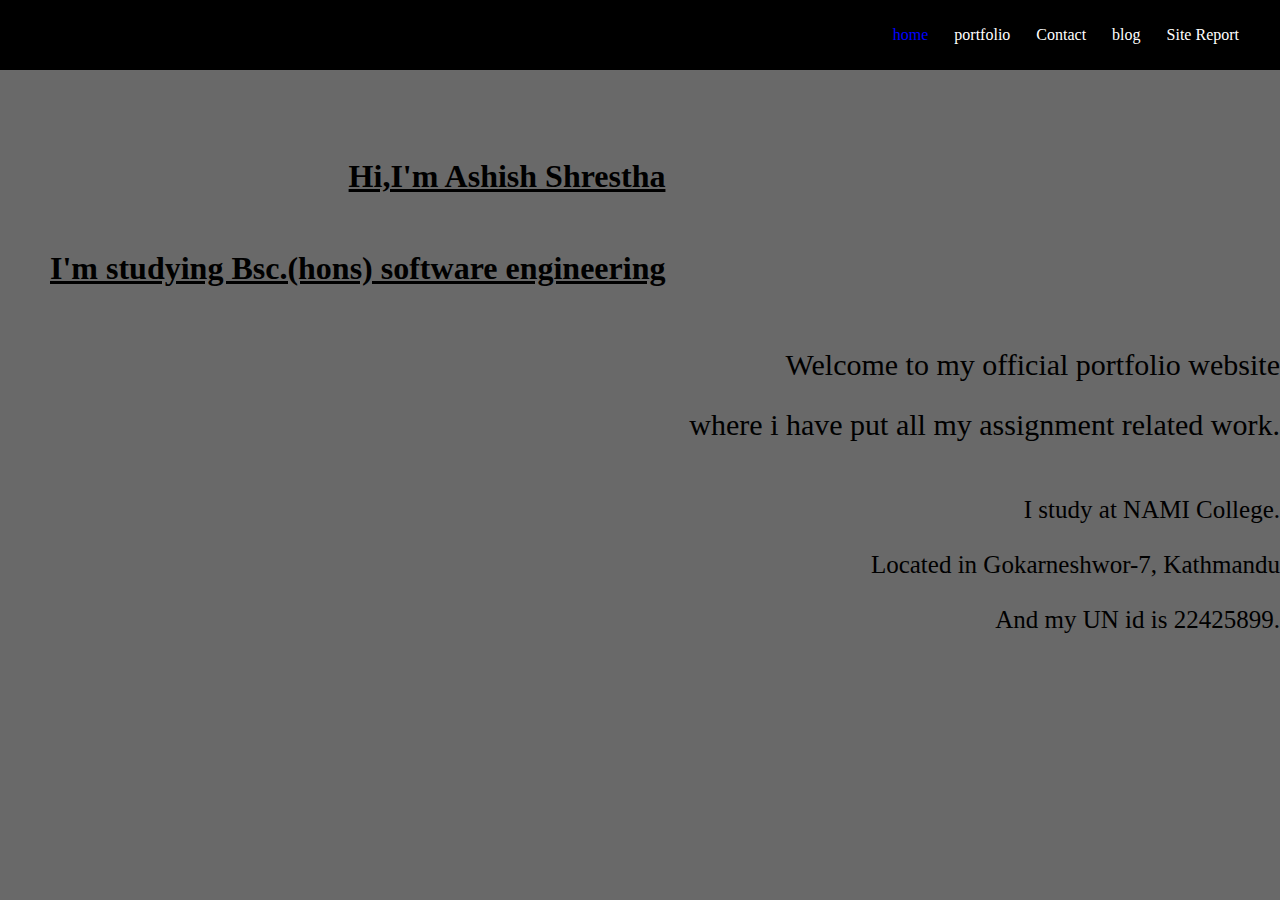
<file: index.html>
<!DOCTYPE html>
<html lang="en-GB">
<head>
	<meta charset="utf-8">
	<meta name="viewport" content="width=device-width, initial-scale=1.0">
	<title>Home</title>
	<link rel="stylesheet" type="text/css" href="assign.css">
</head>
<body>
	<div class="navi">
		<label for="toggle">&#9776;</label>
		<input type="checkbox" id="toggle"/>
	<div class="menu">
	<a href="index.html"><span>home</span></a>
	<a href="portfolio.html">portfolio</a>
	<a href="contact.html">Contact</a>
	<a href="blog.html">blog</a>
	<a href="report.html">Site Report</a>
	</div>
<div class="intro">
	<h1><u>Hi,I'm Ashish Shrestha</u></h1>
	<h1><u>I'm studying Bsc.(hons) software engineering</u></h1>
</div>
<div class="welcome">
	<p>Welcome to my official portfolio website</p>
	<p>where i have put all my assignment related work.</p>
</div>
<footer class="into">
	<p>I study at NAMI College.</p>
	<p>Located in Gokarneshwor-7, Kathmandu</p>
	<p>And my UN id is 22425899.</p>
</footer>
</div>
</body>
</html>
</file>
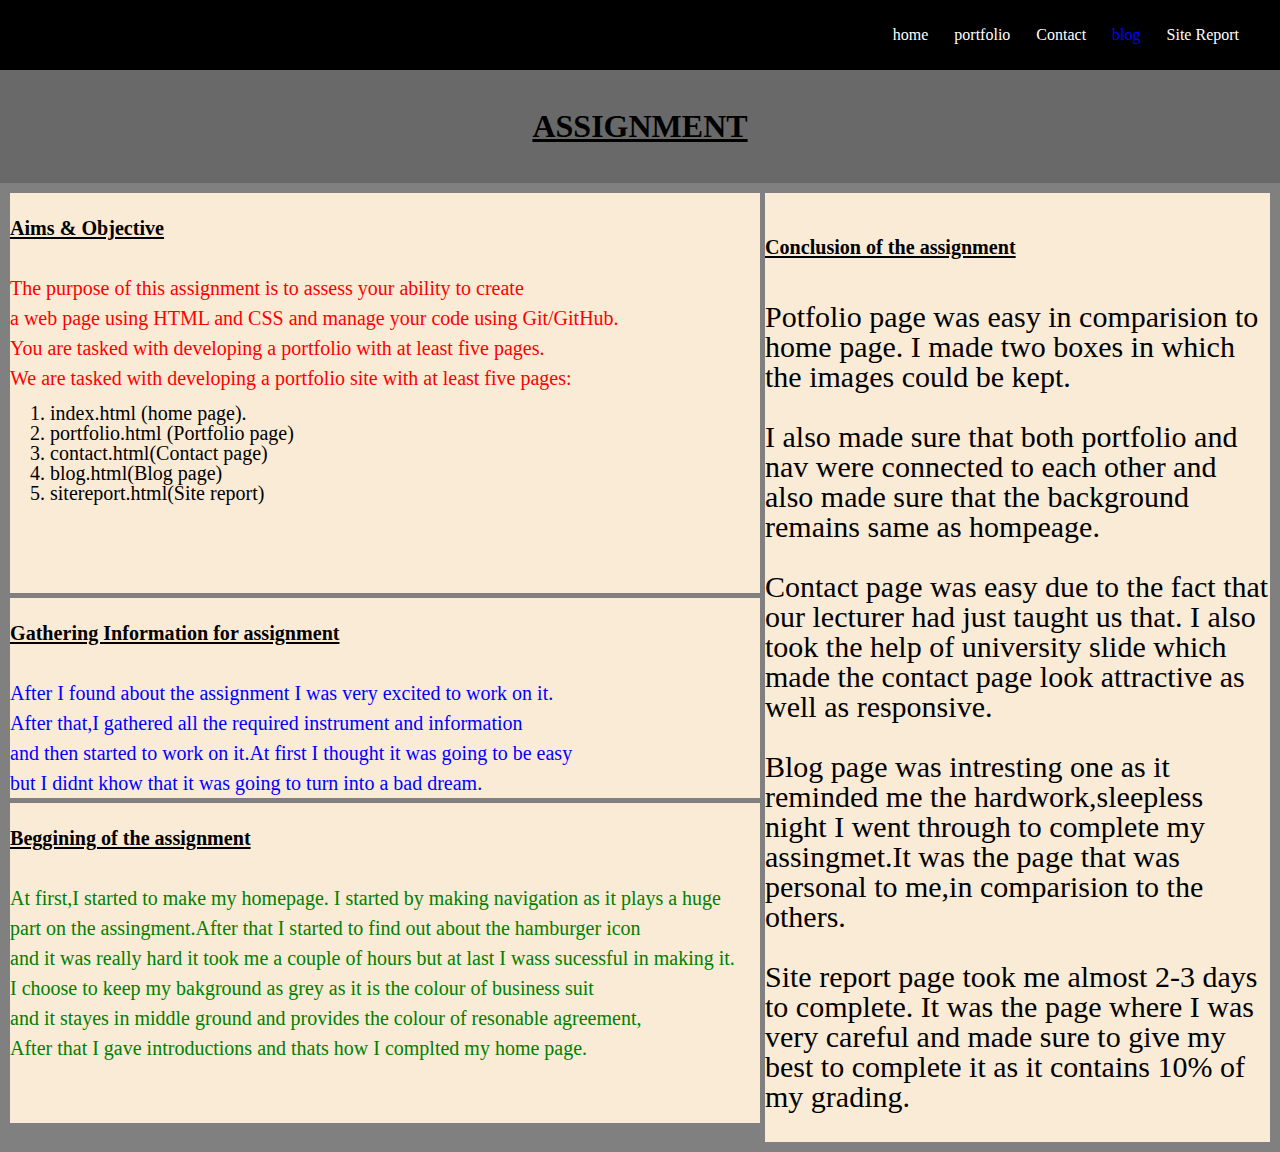
<file: blog.html>
<!DOCTYPE html>
<html lang="en-GB">
<head>
	<meta charset="utf-8">
	<meta name="viewport" content="width=device-width, initial-scale=1">
	<title>Blog</title>
	<link rel="stylesheet" type="text/css" href="assign.css">
</head>
<body>
	<div class="navi">
		<label for="toggle">&#9776;</label>
		<input type="checkbox" id="toggle"/>
	<div class="menu">
	<a href="index.html">home</a>
	<a href="portfolio.html">portfolio</a>
	<a href="contact.html">Contact</a>
	<a href="blog.html"><span>blog</span></a>
	<a href="report.html">Site Report</a>	
	</div><div class="header">
	<h1><u>ASSIGNMENT</u></h1>
</div>
	<div class="grid-container">
		<div class="item-1">
			<h6><u>Aims & Objective</u></h6>
	<p>The purpose of this assignment is to assess your ability to create</p>
	<p>a web page using HTML and CSS and manage your code using Git/GitHub.</p>
	<p>You are tasked with developing a portfolio with at least five pages.</p>
	<p>We are tasked with developing a portfolio site with at least five pages:
	<ol>
	<li> index.html (home page).</li>
	<li> portfolio.html (Portfolio page)</li>
	<li> contact.html(Contact page)</li>
	<li> blog.html(Blog page)</li>
	<li> sitereport.html(Site report)</li> 
</ol>
		</div>
		<div class="item-2">
			<h6><u>Gathering Information for assignment</u></h6>
	 <p>After I found about the assignment I was very excited to work on it.</p>
	 <p>After that,I gathered all the required instrument and information</p>
	 <p> and then started to work on it.At first I thought it was going to be easy</p>
	 <p> but I didnt khow that it was going to turn into a bad dream.</p>
	 </div>
		<div class="item-3">
			<h6><u>Beggining of the assignment</u></h6>
	 <p>At first,I started to make my homepage. I started by making navigation as it plays a huge</p>
	 <p>part on the assingment.After that I started to find out about the hamburger icon</p>
	 <p>and it was really hard it took me a couple of hours but at last I wass sucessful in making it.</p> 
	 <p>I choose to keep my bakground as grey as it is the colour of business suit</p>
	 <p>and it stayes in middle ground and provides the colour of resonable agreement, </p>
	 <p>After that I gave introductions and thats how I complted my home page.</p>
		</div>
		<div class="item-4">
			<h6><u>Conclusion of the assignment</u></h6>
			<p>Potfolio page was easy in comparision to home page. I made
			two boxes in which the images could be kept.</p>
			<p>I also made sure that both portfolio and nav were connected to each other and also made sure that the background remains same as hompeage.</p>
			<p>Contact page was easy due to the fact that our lecturer had just taught us that. I also took the help of university slide which made the contact page look attractive as well as responsive.</p>
			<p>Blog page was intresting one as it reminded me the hardwork,sleepless night I went through to complete my assingmet.It was the page that was personal to me,in comparision to the others.</p>
			<p>Site report page took me almost 2-3 days to complete. It was the page where I was very careful and made sure to give my best to complete it as it contains 10% of my grading.</p>
		</div>
	</div>
</div>
</body>
</html>
</file>
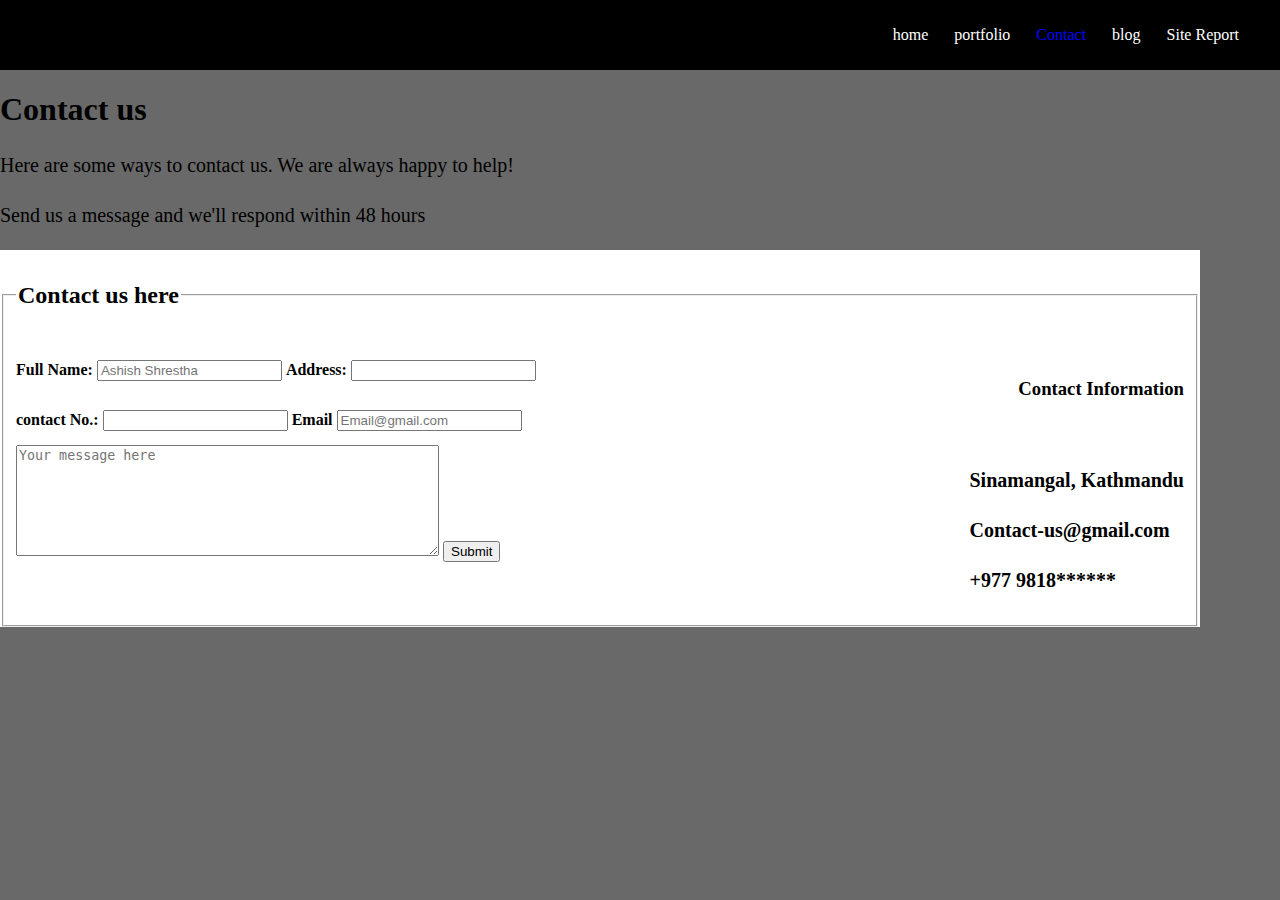
<file: contact.html>
<!DOCTYPE html>
<html lang="en-GB">
<head>
	<meta charset="utf-8">
	<title>Contact</title>
	<meta name="viewport" content="width=device-width, initial-scale=1.0">
	<link rel="stylesheet" type="text/css" href="assign.css">
</head>
<body>
<div class="navi">
		<label for="toggle">&#9776;</label>
		<input type="checkbox" id="toggle"/>
	<div class="menu">
	<a href="index.html">home</a>
	<a href="portfolio.html">portfolio</a>
	<a href="contact.html"><span>Contact</span></a>
	<a href="blog.html">blog</a>
	<a href="report.html">Site Report</a>	
	</div>
</div>
<div class="test">
	<div class="main1">
	<h1>Contact us</h1>
	<p>Here are some ways to contact us. We are always happy to help!</p>
	<p>Send us a message and we'll respond within 48 hours</p>
	<form><div class="main">
		<fieldset>
		<legend><h2>Contact us here</h2></legend>
		<b>Full Name:</b>
		<input type="text" name="Full name" placeholder="Ashish Shrestha">
		<h3><b>Contact Information</b></h3>
		<b>Address:</b>
		<input type="text" name="Address">
		<div><b>contact No.:</b>
		<input type="text" name="contact">	
		<b>Email</b>
		<input type="text" name="Email" placeholder="Email@gmail.com"></div>
		<textarea name="message" rows="7" cols="50" placeholder="Your message here"></textarea>
		<input type="submit">
	<footer class="mainblock">
		<p><b>Sinamangal, Kathmandu</b></p>
		<p><b>Contact-us@gmail.com</b></p>
		<p><b>+977 9818******</b></p>
	</footer></fieldset></div></form></div>
</div></div>
</body>
</html>
</file>
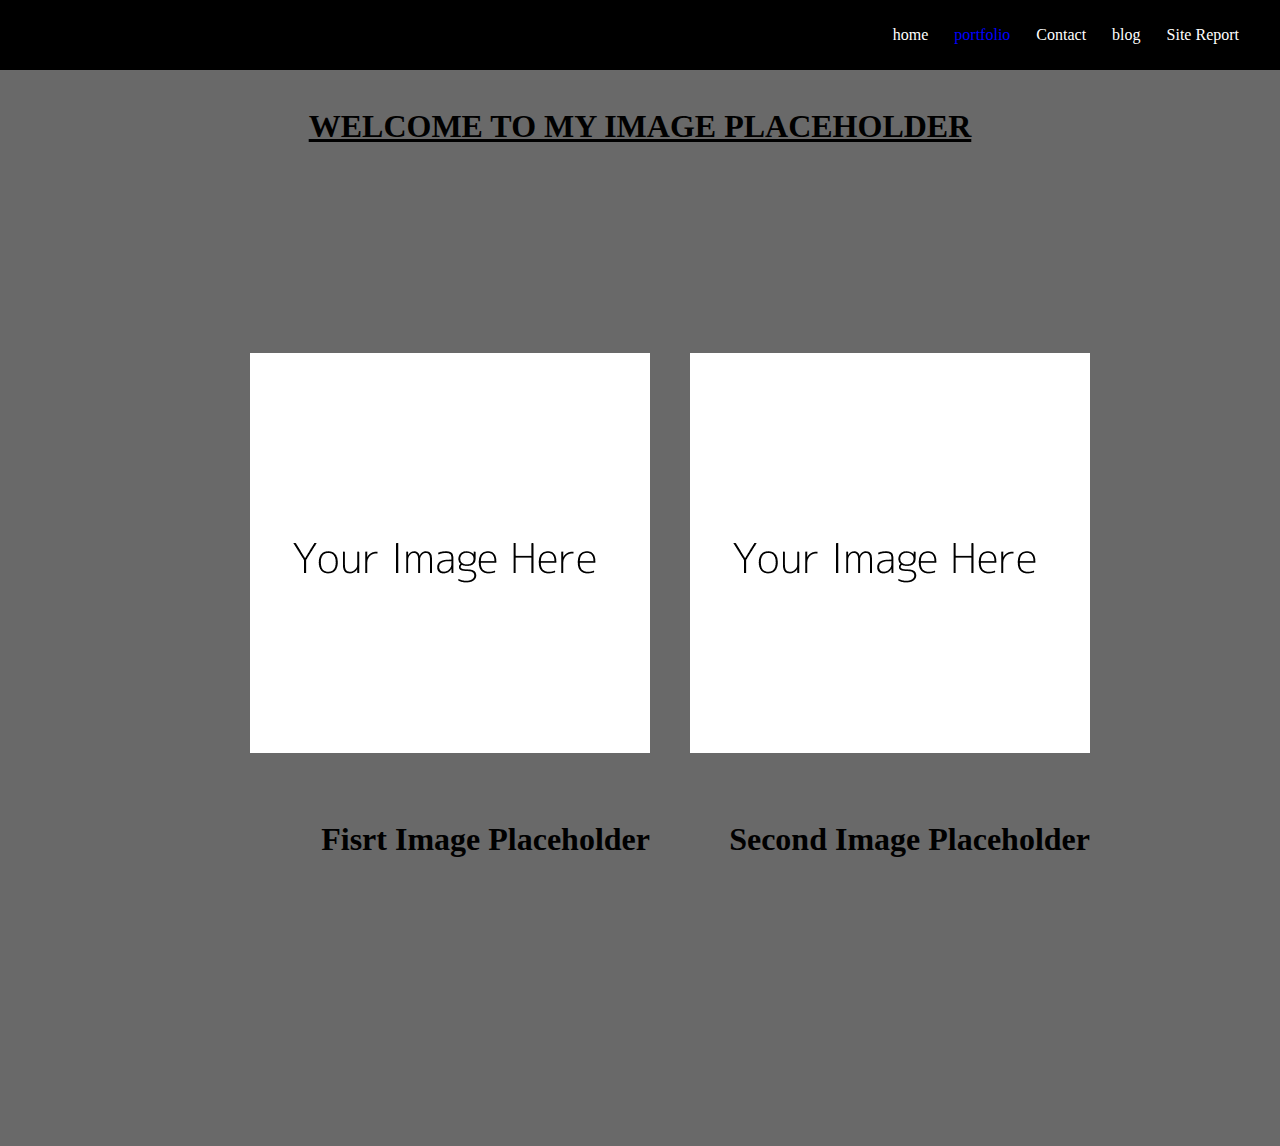
<file: portfolio.html>
<!DOCTYPE html>
<html lang="en-GB">
<head>
	<meta charset="utf-8">
	<meta name="viewport" content="width=device-width, initial-scale=1">
	<title>Portfolio</title>
	<link rel="stylesheet" type="text/css" href="assign.css">
</head>
<body>
	<div class="navi">
		<label for="toggle">&#9776;</label>
		<input type="checkbox" id="toggle"/>
	<div class="menu">
	<a href="index.html">home</a>
	<a href="portfolio.html"><span>portfolio</span></a>
	<a href="contact.html">Contact</a>
	<a href="blog.html">blog</a>
	<a href="report.html">Site Report</a>	
	</div>
	<div class="wel">
		<h1><u>WELCOME TO MY IMAGE PLACEHOLDER</u></h1>
		</div>
	<div class="image">
	<img src="as.png" alt="image">
	<h1>Fisrt Image Placeholder</h1>
</div>
<div class="image2">
	<img src="as.png" alt="image2">
	<h1>Second Image Placeholder</h1>
</div>
</div>
</body>
</html>
</file>
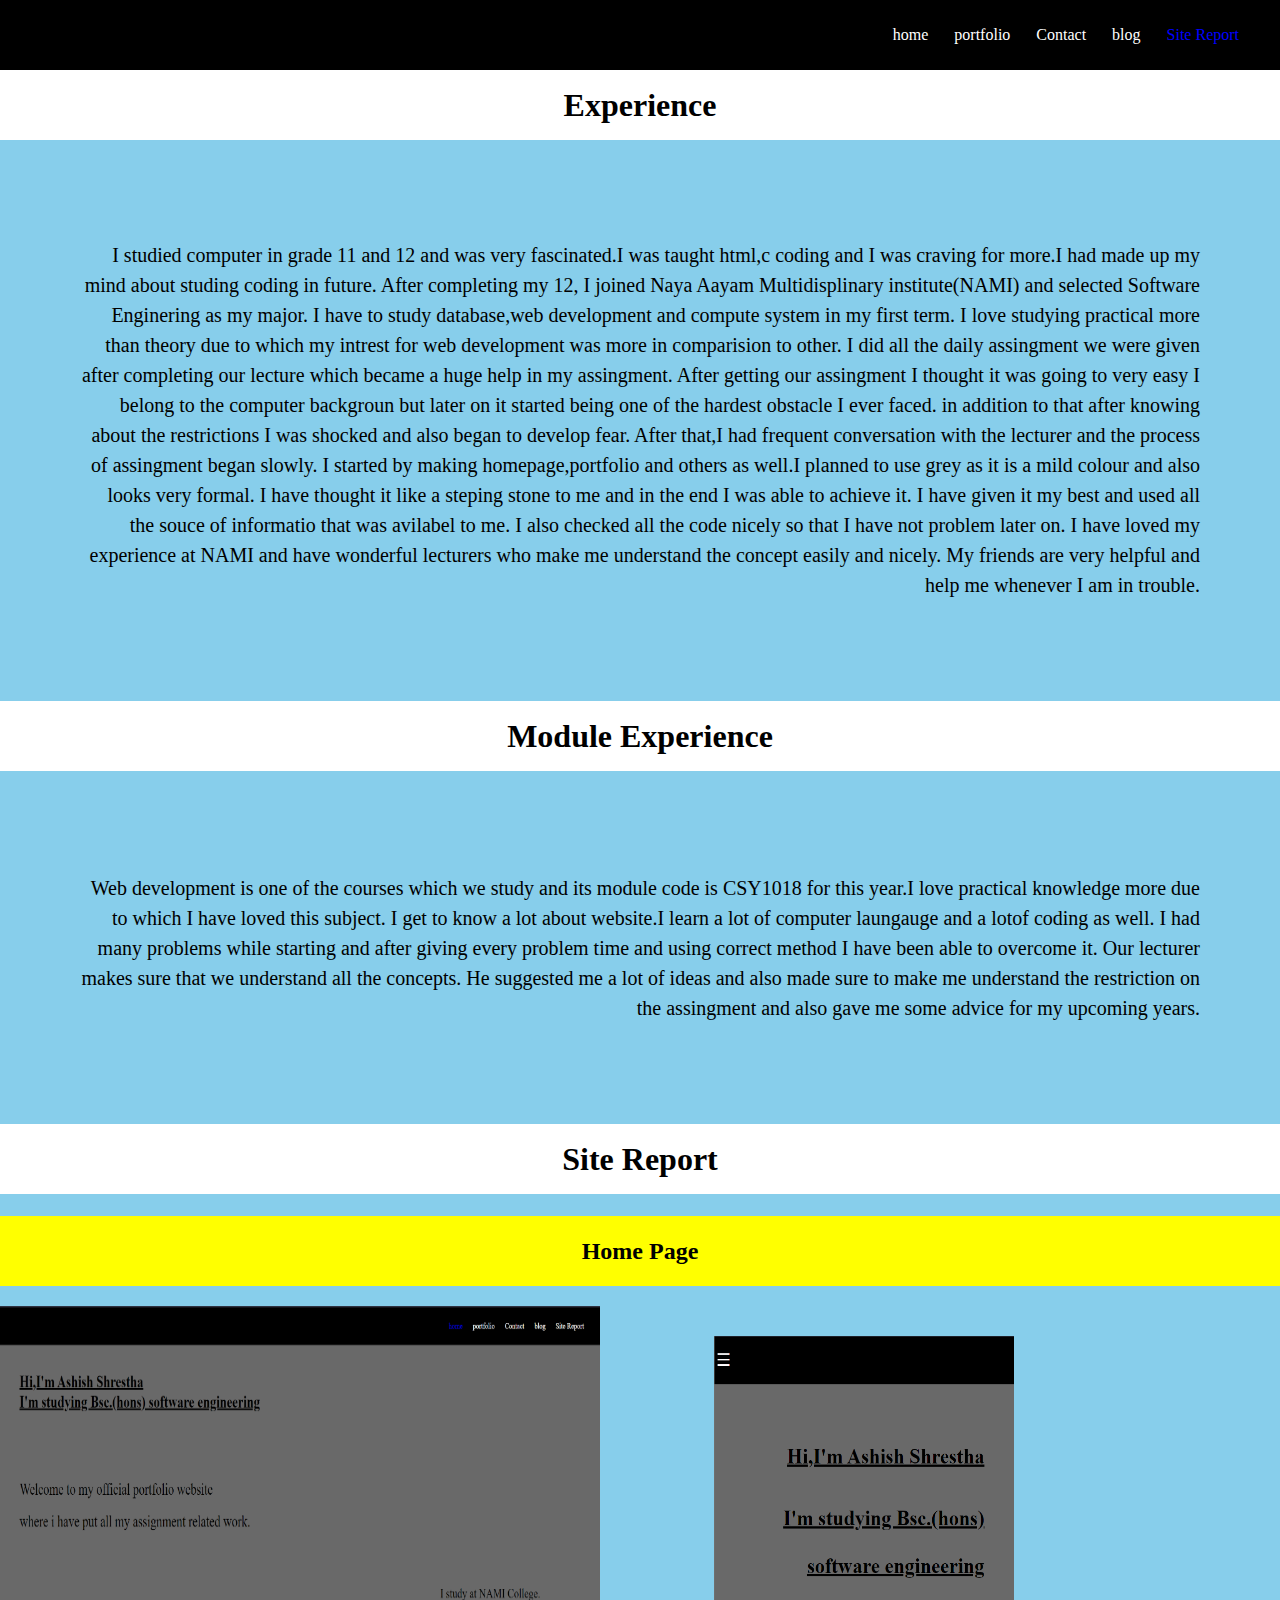
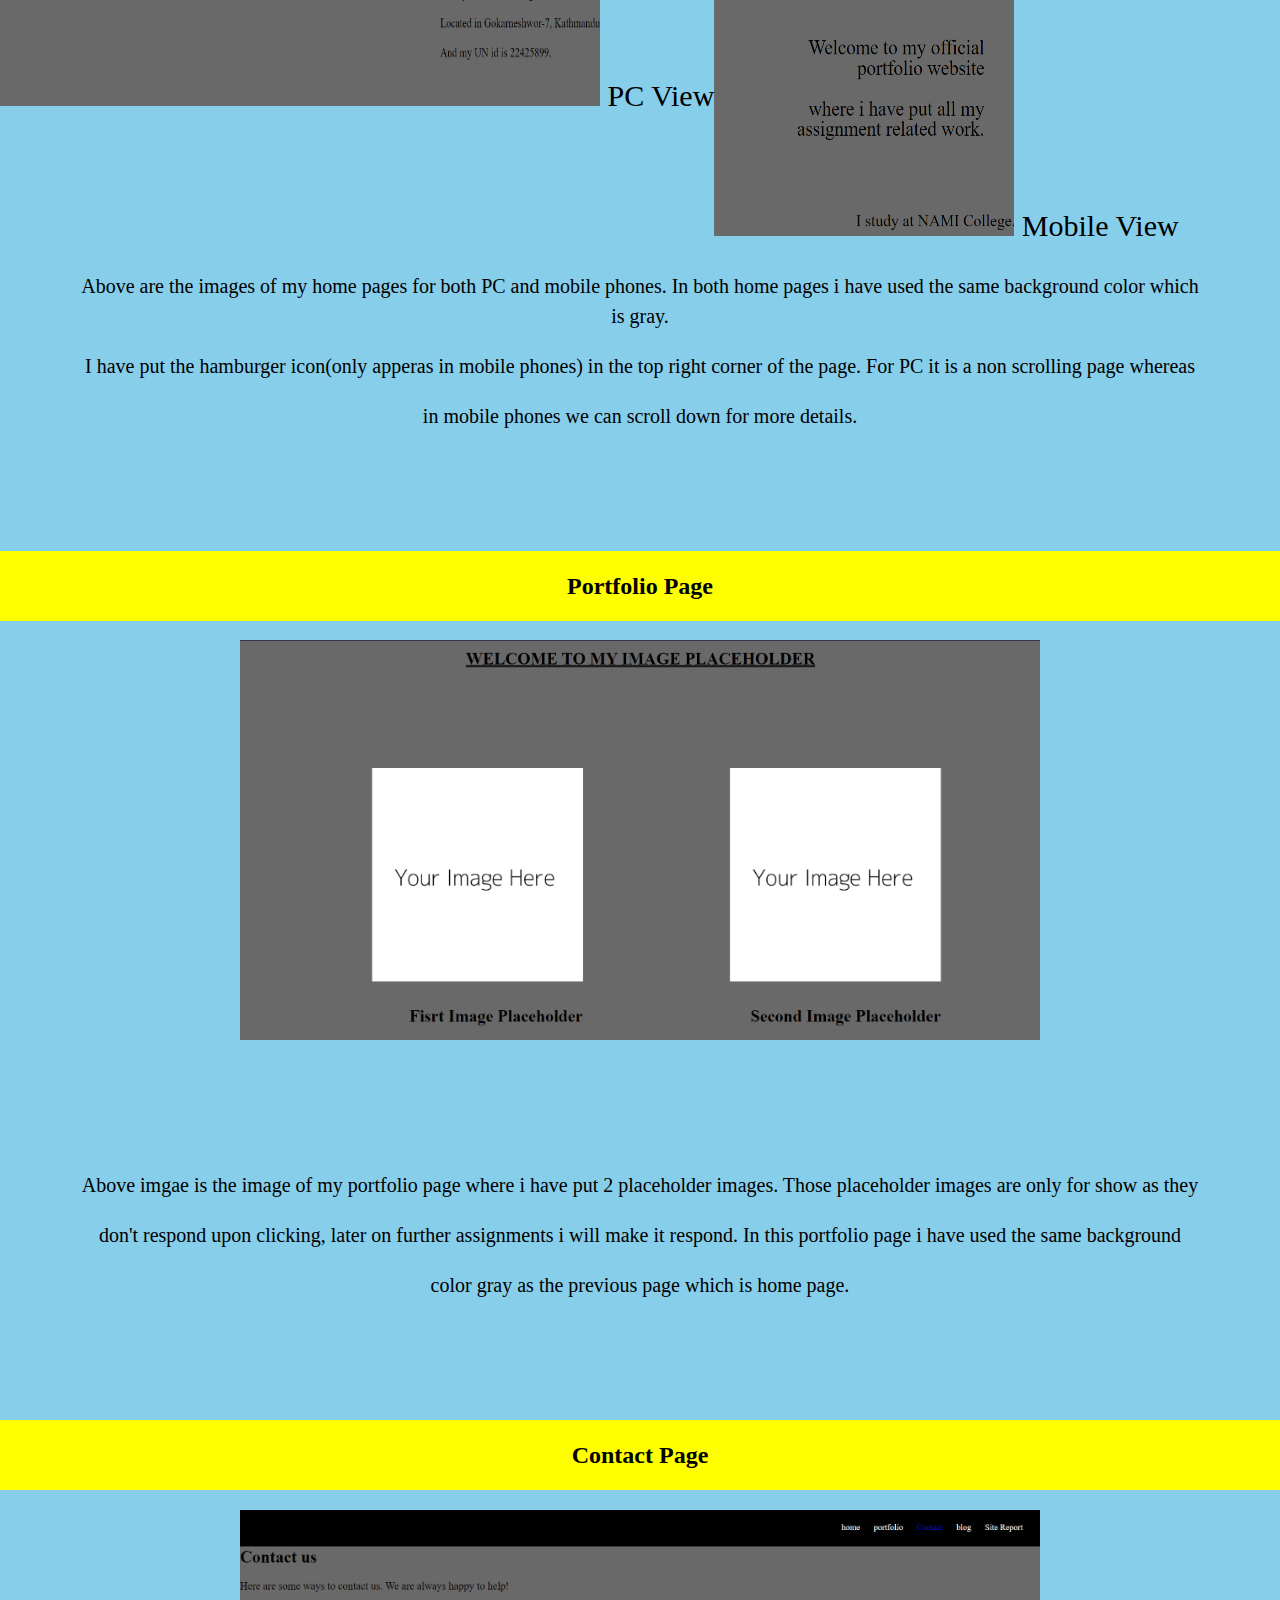
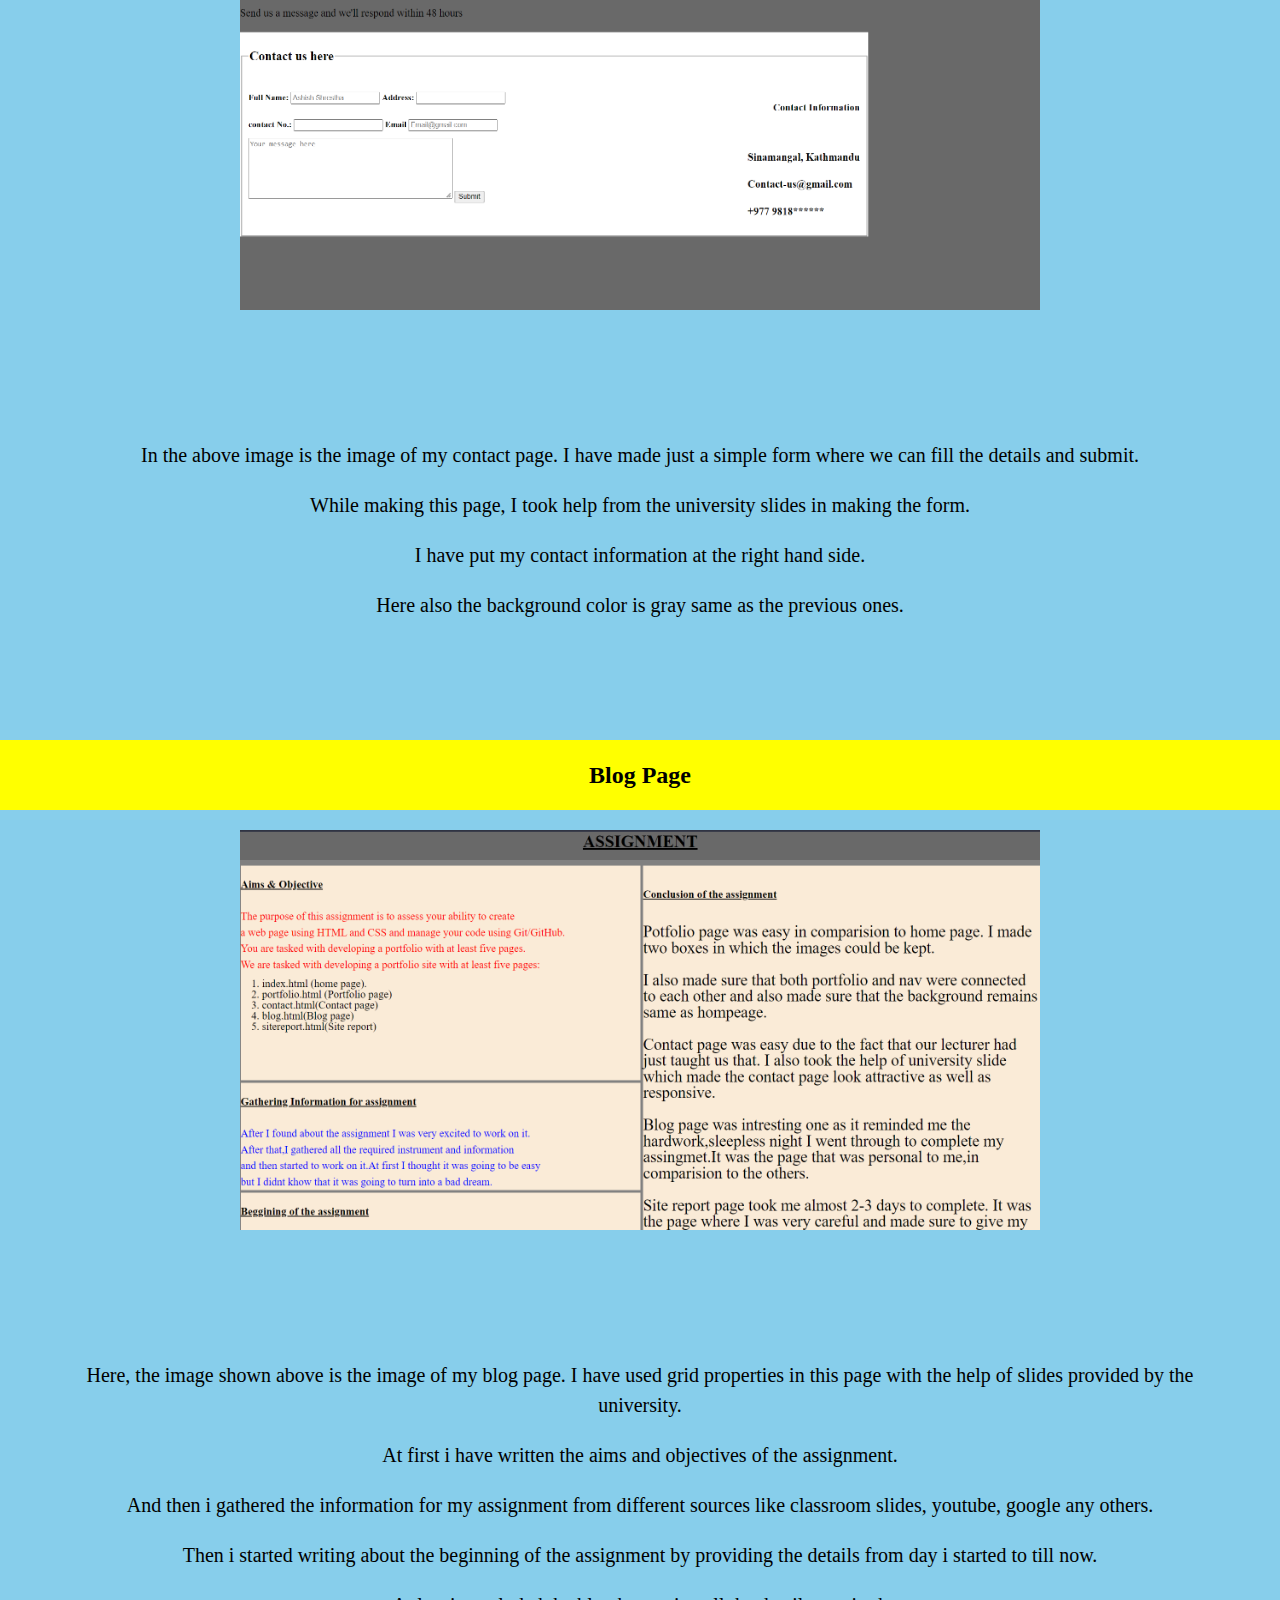
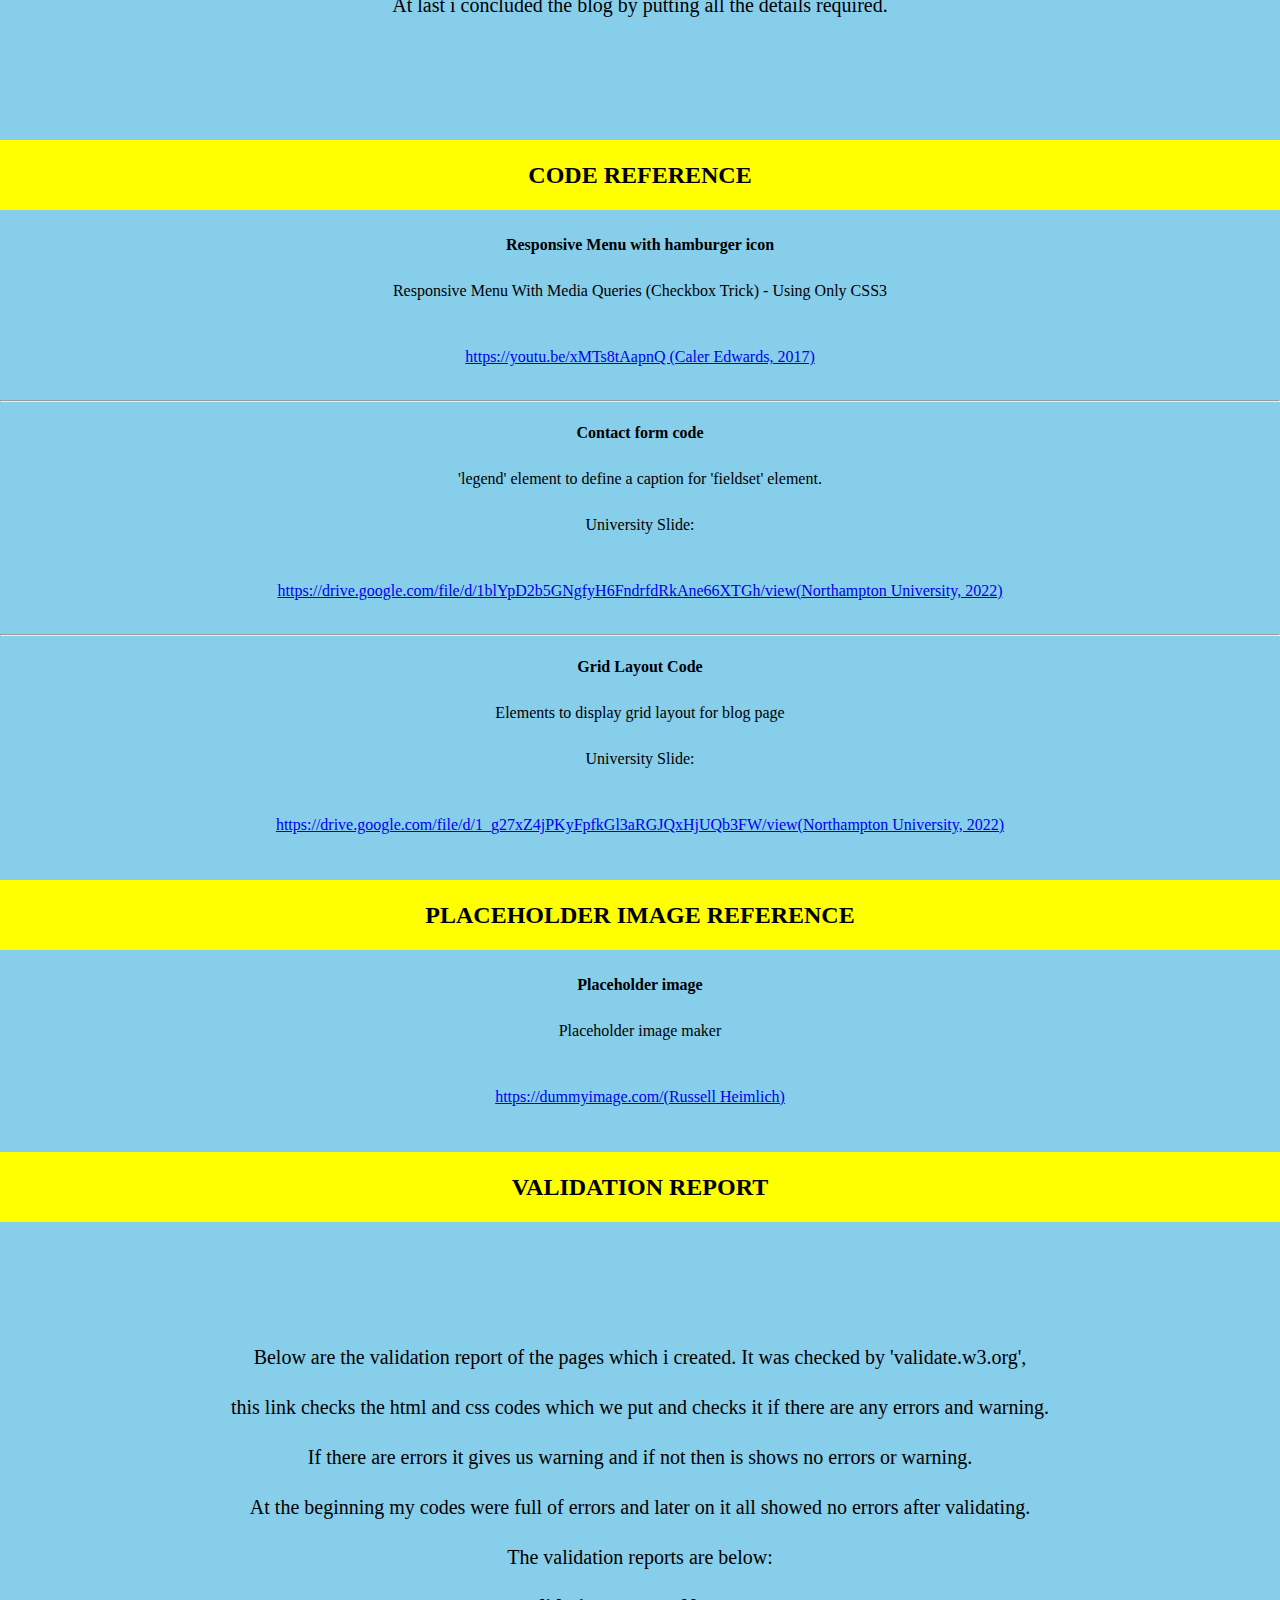
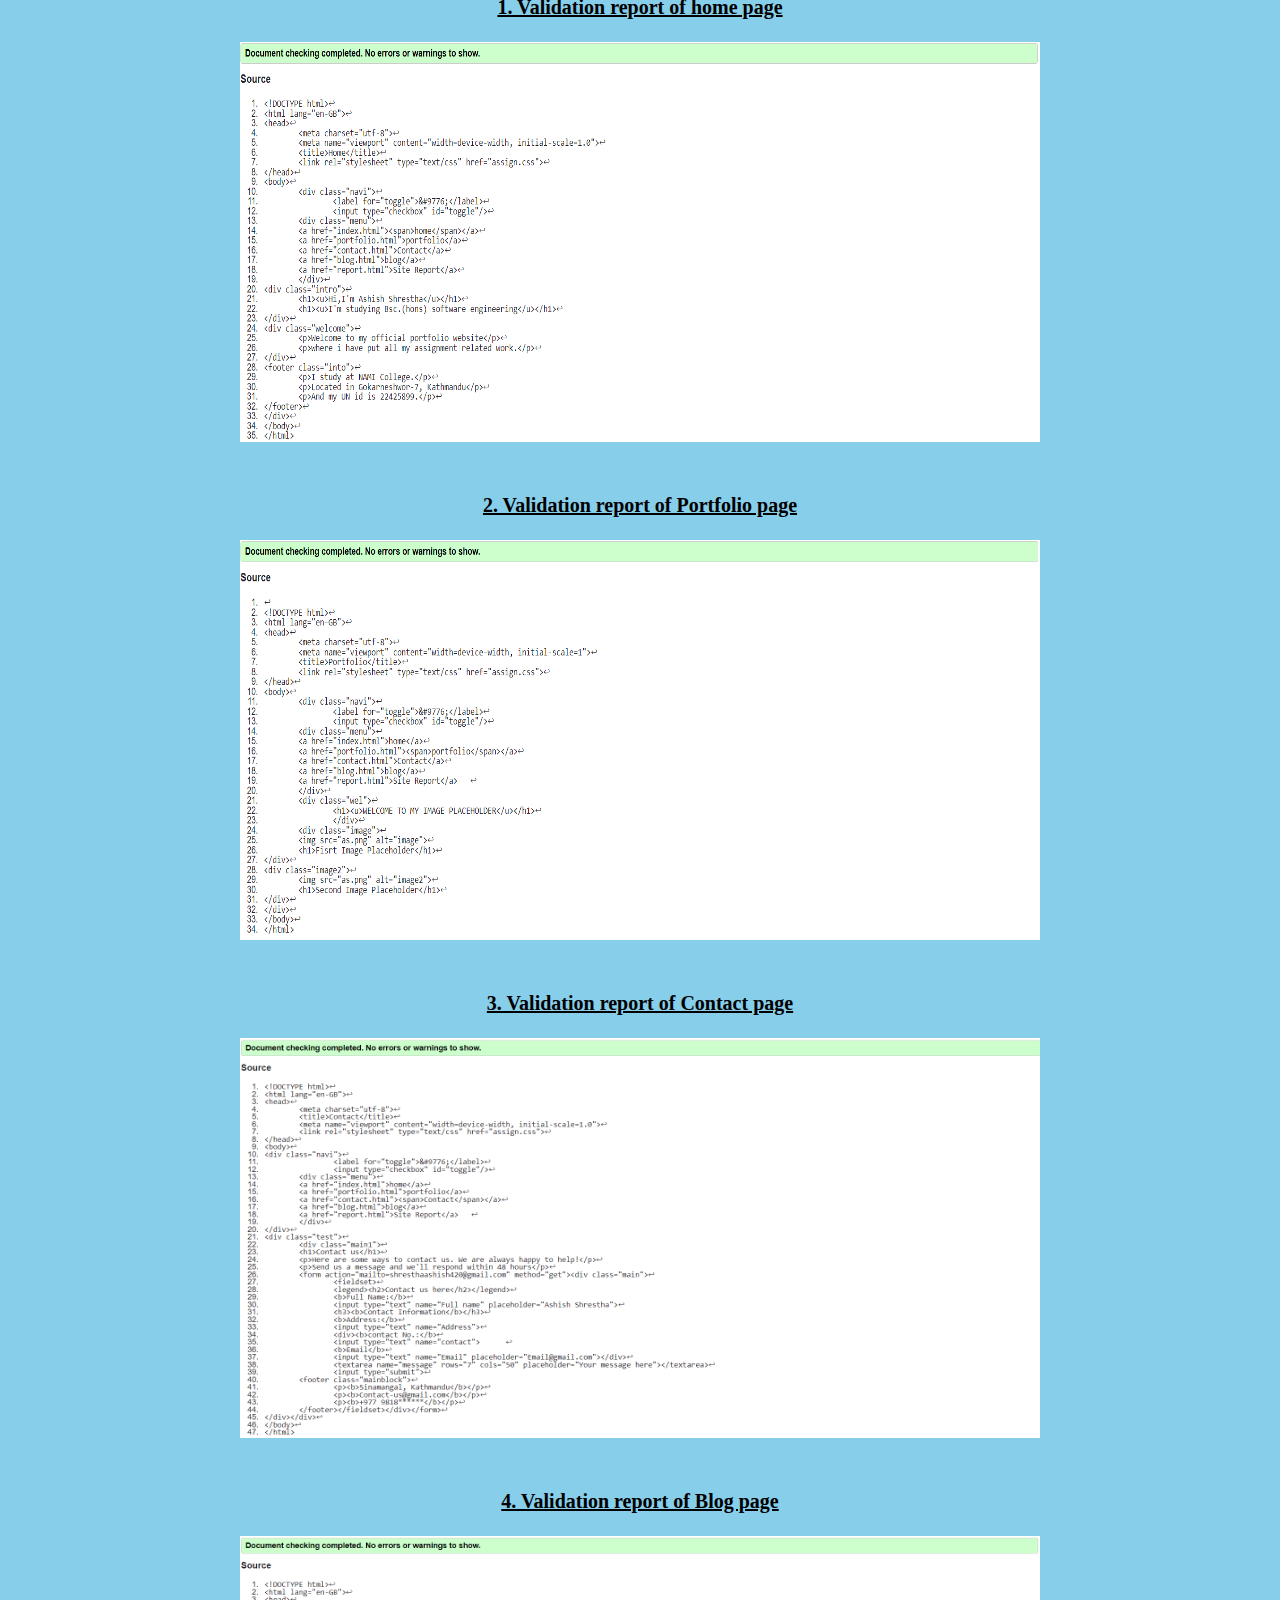
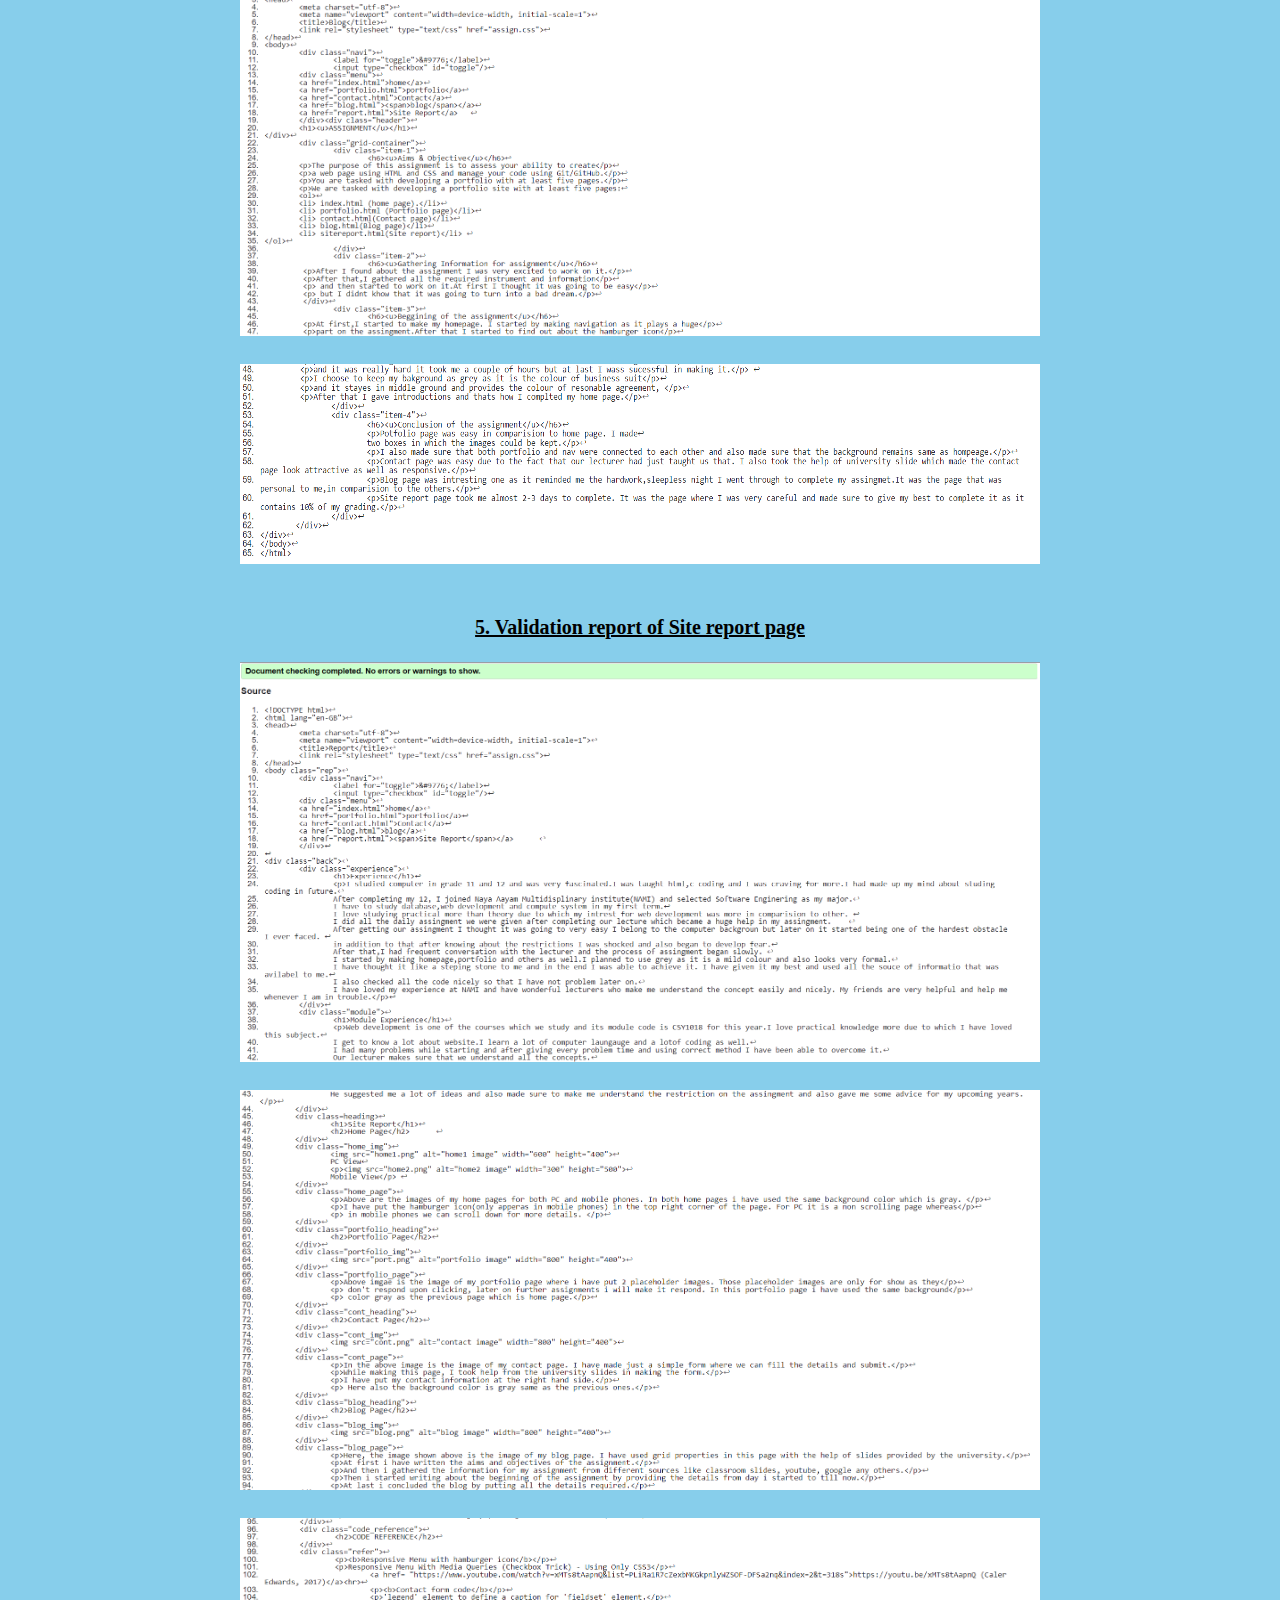
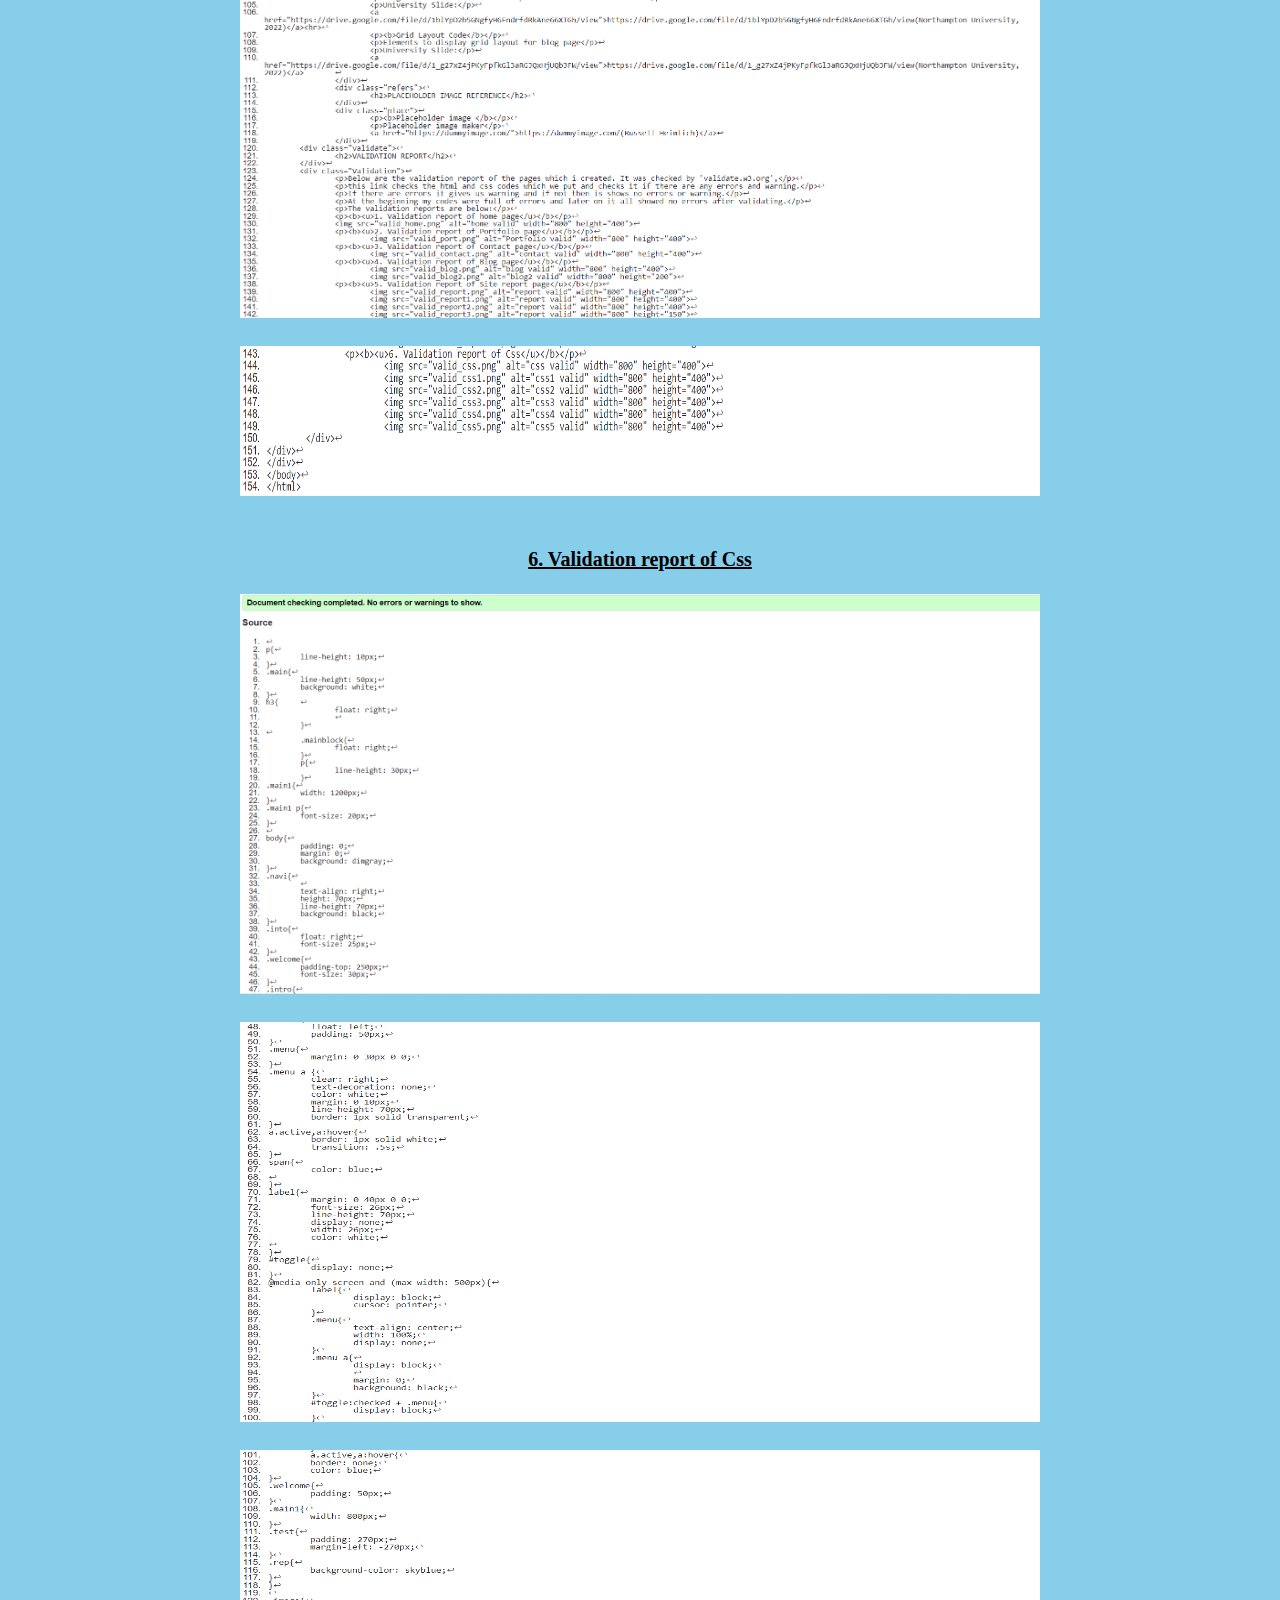
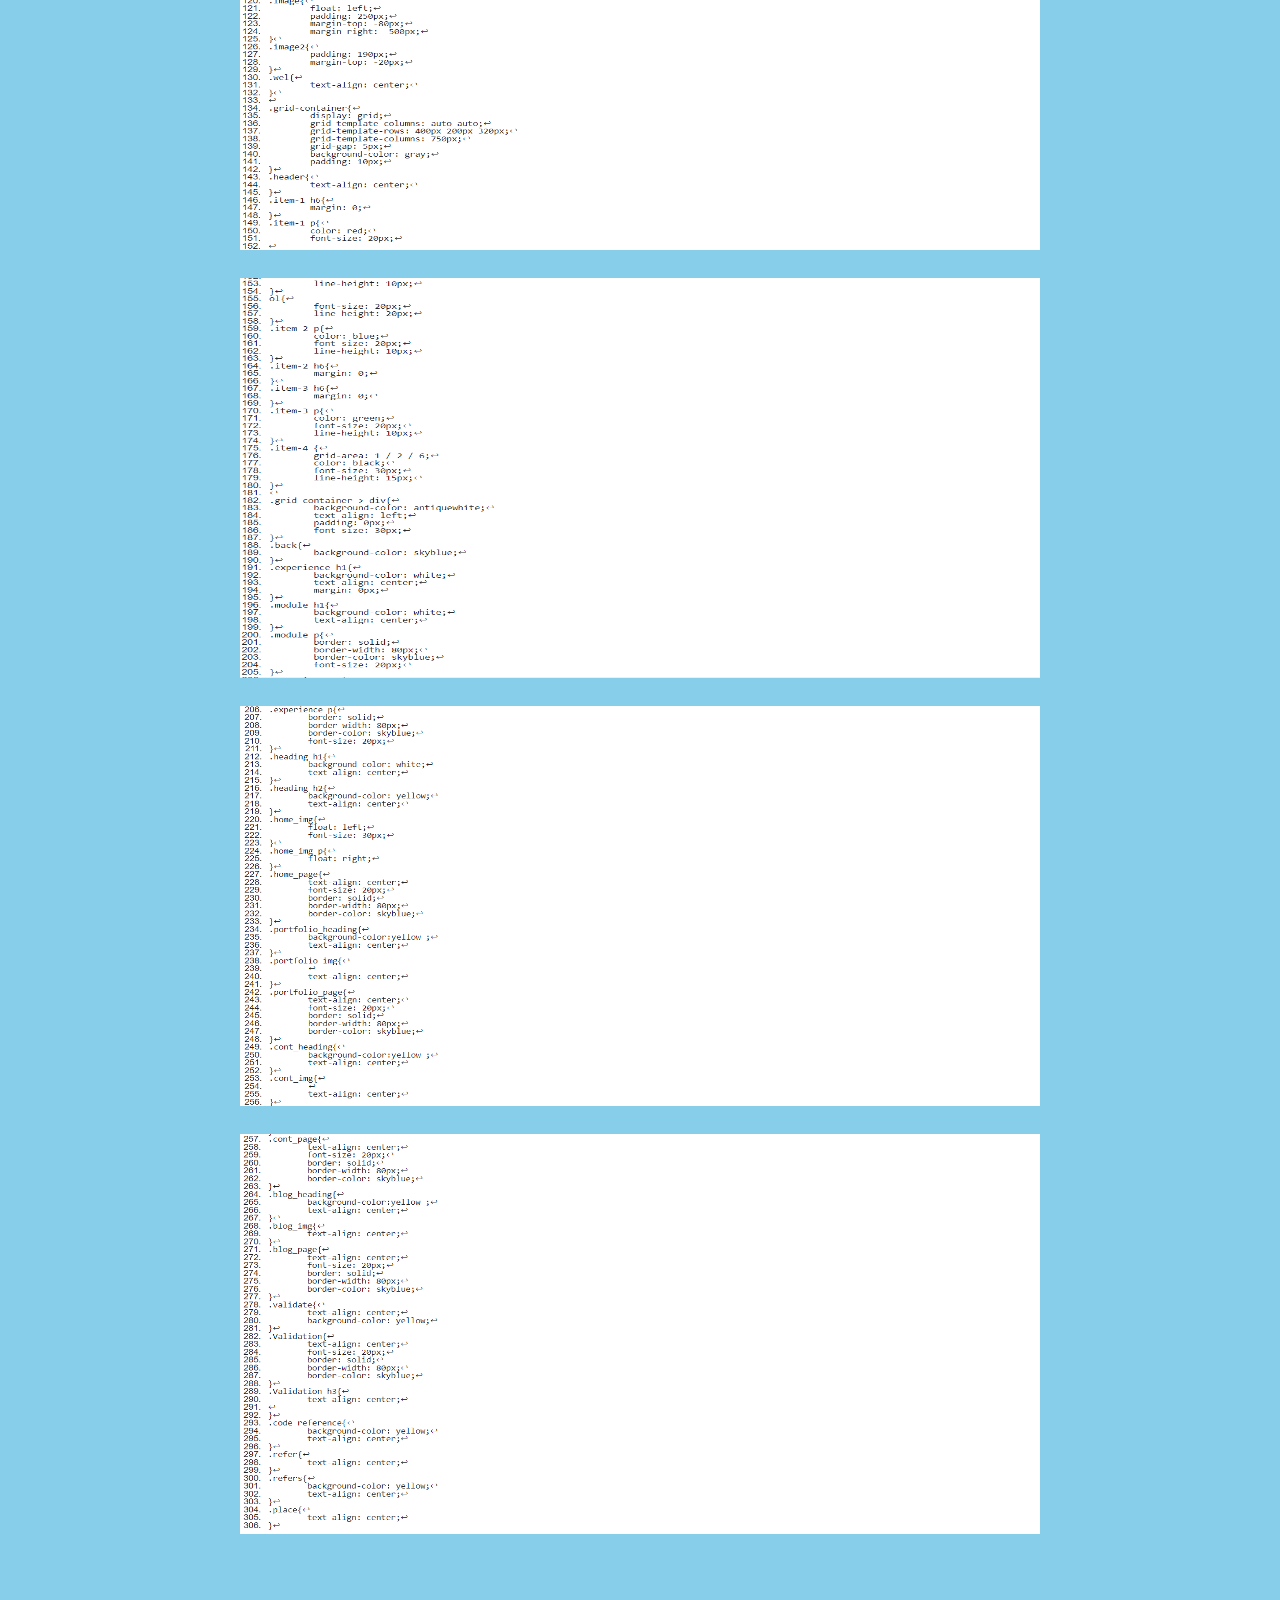
<file: report.html>
<!DOCTYPE html>
<html lang="en-GB">
<head>
	<meta charset="utf-8">
	<meta name="viewport" content="width=device-width, initial-scale=1">
	<title>Report</title>
	<link rel="stylesheet" type="text/css" href="assign.css">
</head>
<body class="rep">
	<div class="navi">
		<label for="toggle">&#9776;</label>
		<input type="checkbox" id="toggle"/>
	<div class="menu">
	<a href="index.html">home</a>
	<a href="portfolio.html">portfolio</a>
	<a href="contact.html">Contact</a>
	<a href="blog.html">blog</a>
	<a href="report.html"><span>Site Report</span></a>	
	</div>

<div class="back">
	<div class="experience">
		<h1>Experience</h1>
		<p>I studied computer in grade 11 and 12 and was very fascinated.I was taught html,c coding and I was craving for more.I had made up my mind about studing coding in future.
		After completing my 12, I joined Naya Aayam Multidisplinary institute(NAMI) and selected Software Enginering as my major.
		I have to study database,web development and compute system in my first term.
		I love studying practical more than theory due to which my intrest for web development was more in comparision to other. 
		I did all the daily assingment we were given after completing our lecture which became a huge help in my assingment.	
		After getting our assingment I thought it was going to very easy I belong to the computer backgroun but later on it started being one of the hardest obstacle I ever faced. 
		in addition to that after knowing about the restrictions I was shocked and also began to develop fear.
		After that,I had frequent conversation with the lecturer and the process of assingment began slowly. 
		I started by making homepage,portfolio and others as well.I planned to use grey as it is a mild colour and also looks very formal.
		I have thought it like a steping stone to me and in the end I was able to achieve it. I have given it my best and used all the souce of informatio that was avilabel to me.
		I also checked all the code nicely so that I have not problem later on.
		I have loved my experience at NAMI and have wonderful lecturers who make me understand the concept easily and nicely. My friends are very helpful and help me whenever I am in trouble.</p>
	</div>
	<div class="module">
		<h1>Module Experience</h1>
		<p>Web development is one of the courses which we study and its module code is CSY1018 for this year.I love practical knowledge more due to which I have loved this subject.
		I get to know a lot about website.I learn a lot of computer laungauge and a lotof coding as well.
		I had many problems while starting and after giving every problem time and using correct method I have been able to overcome it.
		Our lecturer makes sure that we understand all the concepts.
		He suggested me a lot of ideas and also made sure to make me understand the restriction on the assingment and also gave me some advice for my upcoming years.</p>
	</div>
	<div class=heading>
		<h1>Site Report</h1>
		<h2>Home Page</h2>	
	</div>
	<div class="home_img">
		<img src="home1.png" alt="home1 image" width="600" height="400">
		PC View
		<p><img src="home2.png" alt="home2 image" width="300" height="500">
		Mobile View</p>	
	</div>
	<div class="home_page">
		<p>Above are the images of my home pages for both PC and mobile phones. In both home pages i have used the same background color which is gray. </p>
		<p>I have put the hamburger icon(only apperas in mobile phones) in the top right corner of the page. For PC it is a non scrolling page whereas</p>
		<p> in mobile phones we can scroll down for more details. </p>
	</div>
	<div class="portfolio_heading">
		<h2>Portfolio Page</h2>
	</div>
	<div class="portfolio_img">
		<img src="port.png" alt="portfolio image" width="800" height="400">
	</div>
	<div class="portfolio_page">
		<p>Above imgae is the image of my portfolio page where i have put 2 placeholder images. Those placeholder images are only for show as they</p>
		<p> don't respond upon clicking, later on further assignments i will make it respond. In this portfolio page i have used the same background</p>
		<p> color gray as the previous page which is home page.</p>
	</div>
	<div class="cont_heading">
		<h2>Contact Page</h2>
	</div>
	<div class="cont_img">
		<img src="cont.png" alt="contact image" width="800" height="400">
	</div>
	<div class="cont_page">
		<p>In the above image is the image of my contact page. I have made just a simple form where we can fill the details and submit.</p>
		<p>While making this page, I took help from the university slides in making the form.</p>
		<p>I have put my contact information at the right hand side.</p>
		<p> Here also the background color is gray same as the previous ones.</p>
	</div>
	<div class="blog_heading">
		<h2>Blog Page</h2>
	</div>
	<div class="blog_img">
		<img src="blog.png" alt="blog image" width="800" height="400">
	</div>
	<div class="blog_page">
		<p>Here, the image shown above is the image of my blog page. I have used grid properties in this page with the help of slides provided by the university.</p>
		<p>At first i have written the aims and objectives of the assignment.</p>
		<p>And then i gathered the information for my assignment from different sources like classroom slides, youtube, google any others.</p>
		<p>Then i started writing about the beginning of the assignment by providing the details from day i started to till now.</p>
		<p>At last i concluded the blog by putting all the details required.</p>
	</div>
	<div class="code_reference">
		<h2>CODE REFERENCE</h2>
	</div>
	<div class="refer">
		<p><b>Responsive Menu with hamburger icon</b></p>
		<p>Responsive Menu With Media Queries (Checkbox Trick) - Using Only CSS3</p>
			<a href= "https://www.youtube.com/watch?v=xMTs8tAapnQ&list=PLiRa1R7cZexbMKGkpnlyWZSOF-DFSa2nq&index=2&t=318s">https://youtu.be/xMTs8tAapnQ (Caler Edwards, 2017)</a><hr>
			<p><b>Contact form code</b></p>
			<p>'legend' element to define a caption for 'fieldset' element.</p>
			<p>University Slide:</p>
			<a href="https://drive.google.com/file/d/1blYpD2b5GNgfyH6FndrfdRkAne66XTGh/view">https://drive.google.com/file/d/1blYpD2b5GNgfyH6FndrfdRkAne66XTGh/view(Northampton University, 2022)</a><hr>
			<p><b>Grid Layout Code</b></p>
			<p>Elements to display grid layout for blog page</p>
			<p>University Slide:</p>
			<a href="https://drive.google.com/file/d/1_g27xZ4jPKyFpfkGl3aRGJQxHjUQb3FW/view">https://drive.google.com/file/d/1_g27xZ4jPKyFpfkGl3aRGJQxHjUQb3FW/view(Northampton University, 2022)</a>	
		</div>
		<div class="refers">
			<h2>PLACEHOLDER IMAGE REFERENCE</h2>
		</div>
		<div class="place">
			<p><b>Placeholder image </b></p>
			<p>Placeholder image maker</p>
			<a href="https://dummyimage.com/">https://dummyimage.com/(Russell Heimlich)</a>
		</div>
	<div class="validate">
		<h2>VALIDATION REPORT</h2>
	</div>
	<div class="Validation">
		<p>Below are the validation report of the pages which i created. It was checked by 'validate.w3.org',</p>
		<p>this link checks the html and css codes which we put and checks it if there are any errors and warning.</p>
		<p>If there are errors it gives us warning and if not then is shows no errors or warning.</p>
		<p>At the beginning my codes were full of errors and later on it all showed no errors after validating.</p>
		<p>The validation reports are below:</p>
		<p><b><u>1. Validation report of home page</u></b></p>
		<img src="valid_home.png" alt="home valid" width="800" height="400">
		<p><b><u>2. Validation report of Portfolio page</u></b></p>
			<img src="valid_port.png" alt="Portfolio valid" width="800" height="400">
		<p><b><u>3. Validation report of Contact page</u></b></p>
			<img src="valid_contact.png" alt="contact valid" width="800" height="400">
		<p><b><u>4. Validation report of Blog page</u></b></p>
			<img src="valid_blog.png" alt="blog valid" width="800" height="400">
			<img src="valid_blog2.png" alt="blog2 valid" width="800" height="200">
		<p><b><u>5. Validation report of Site report page</u></b></p>
			<img src="valid_report.png" alt="report valid" width="800" height="400">
			<img src="valid_report1.png" alt="report valid" width="800" height="400">
			<img src="valid_report2.png" alt="report valid" width="800" height="400">
			<img src="valid_report3.png" alt="report valid" width="800" height="150">
		<p><b><u>6. Validation report of Css</u></b></p>
			<img src="valid_css.png" alt="css valid" width="800" height="400">
			<img src="valid_css1.png" alt="css1 valid" width="800" height="400">
			<img src="valid_css2.png" alt="css2 valid" width="800" height="400">
			<img src="valid_css3.png" alt="css3 valid" width="800" height="400">
			<img src="valid_css4.png" alt="css4 valid" width="800" height="400">
			<img src="valid_css5.png" alt="css5 valid" width="800" height="400">
	</div>
</div>
</div>
</body>
</html>
</file>
<file: assign.css>
p{
	line-height: 10px;
}
.main{
	line-height: 50px;
	background: white;
}
h3{	
		float: right;
		
	}

	.mainblock{
		float: right;
	}
	p{
		line-height: 30px;
	}
.main1{
	width: 1200px;
}
.main1 p{
	font-size: 20px;
}

body{
	padding: 0;
	margin: 0;
	background: dimgray;
}
.navi{
	
	text-align: right;
	height: 70px;
	line-height: 70px;
	background: black;
}
.into{
	float: right;
	font-size: 25px;
}
.welcome{
	padding-top: 250px;
	font-size: 30px;
}
.intro{
	float: left;
	padding: 50px;
}
.menu{
	margin: 0 30px 0 0;
}
.menu a {
	clear: right;
	text-decoration: none;
	color: white;
	margin: 0 10px;
	line-height: 70px;
	border: 1px solid transparent;
}
a.active,a:hover{
	border: 1px solid white;
	transition: .5s;
}
span{
	color: blue;

}
label{
	margin: 0 40px 0 0;
	font-size: 26px;
	line-height: 70px;
	display: none;
	width: 26px;
	color: white;

}
#toggle{
	display: none;
}
@media only screen and (max-width: 500px){
	label{
		display: block;
		cursor: pointer;
	}
	.menu{
		text-align: center;
		width: 100%;
		display: none;
	}
	.menu a{
		display: block;
		
		margin: 0;
		background: black;
	}
	#toggle:checked + .menu{
		display: block;
	}
	a.active,a:hover{
	border: none;
	color: blue;
}
.welcome{
	padding: 50px;
}
.main1{
	width: 800px;
}
.test{
	padding: 270px;
	margin-left: -270px;
}

}

.image{
	float: left;
	padding: 250px;
	margin-top: -80px;
	margin-right: -500px;
}
.image2{
	padding: 190px;
	margin-top: -20px;
}
.wel{
	text-align: center;
}

.grid-container{
	display: grid;
	grid-template-columns: auto auto;
	grid-template-rows: 400px 200px 320px;
	grid-template-columns: 750px;
	grid-gap: 5px;
	background-color: gray;
	padding: 10px;
}
.header{
	text-align: center;
}
.item-1 h6{
	margin: 0;
}
.item-1 p{
	color: red;
	font-size: 20px;

	line-height: 10px;
}
ol{
	font-size: 20px;
	line-height: 20px;
}
.item-2 p{
	color: blue;
	font-size: 20px;
	line-height: 10px;
}
.item-2 h6{
	margin: 0;
}
.item-3 h6{
	margin: 0;
}
.item-3 p{
	color: green;
	font-size: 20px;
	line-height: 10px;
}
.item-4 {
	grid-area: 1 / 2 / 6;
	color: black;
	font-size: 30px;
	line-height: 15px;
}

.grid-container > div{
	background-color: antiquewhite;
	text-align: left;
	padding: 0px;
	font-size: 30px;
}
.back{
	background-color: skyblue;
}
.experience h1{
	background-color: white;
	text-align: center;
	margin: 0px;
}
.module h1{
	background-color: white;
	text-align: center;
}
.module p{
	border: solid;
	border-width: 80px;
	border-color: skyblue;
	font-size: 20px;
}
.experience p{
	border: solid;
	border-width: 80px;
	border-color: skyblue;
	font-size: 20px;
}
.heading h1{
	background-color: white;
	text-align: center;
}
.heading h2{
	background-color: yellow;
	text-align: center;
}
.home_img{
	float: left;
	font-size: 30px;
}
.home_img p{
	float: right;
}
.home_page{

	text-align: center;
	font-size: 20px;
	border: solid;
	border-width: 80px;
	border-color: skyblue;
}
.portfolio_heading{
	background-color:yellow ;
	text-align: center;
}
.portfolio_img{
	
	text-align: center;
}
.rep{
	background-color: skyblue;
}
.portfolio_page{
	text-align: center;
	font-size: 20px;
	border: solid;
	border-width: 80px;
	border-color: skyblue;
}
.cont_heading{
	background-color:yellow ;
	text-align: center;
}
.cont_img{
	
	text-align: center;
}
.cont_page{
	text-align: center;
	font-size: 20px;
	border: solid;
	border-width: 80px;
	border-color: skyblue;
}
.blog_heading{
	background-color:yellow ;
	text-align: center;
}
.blog_img{
	text-align: center;
}
.blog_page{
	text-align: center;
	font-size: 20px;
	border: solid;
	border-width: 80px;
	border-color: skyblue;
}
.validate{
	text-align: center;
	background-color: yellow;
}
.Validation{
	text-align: center;
	font-size: 20px;
	border: solid;
	border-width: 80px;
	border-color: skyblue;
}
.Validation h3{
	text-align: center;

}
.code_reference{
	background-color: yellow;
	text-align: center;
}
.refer{
	text-align: center;
}
.refers{
	background-color: yellow;
	text-align: center;
}
.place{
	text-align: center;
}
</file>
